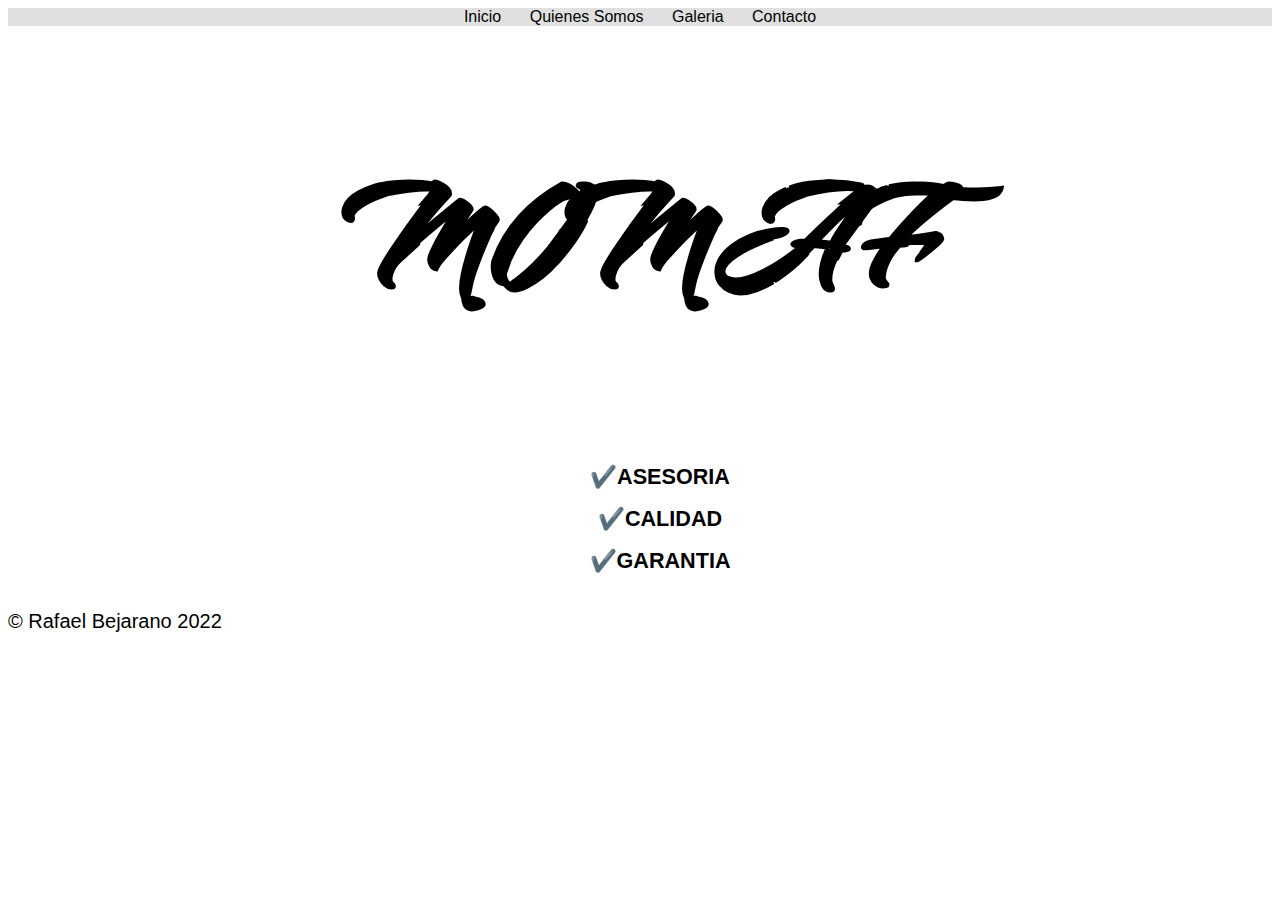
<file: index.html>
<!DOCTYPE html>
<html lang="es">
<head>
    <meta charset="UTF-8">
    <meta http-equiv="X-UA-Compatible" content="IE=edge">
    <meta name="viewport" content="width=device-width, initial-scale=1.0">
    <link rel="stylesheet" href="styles.css">
    <link href="https://fonts.googleapis.com/css2?family=Rubik+Moonrocks&family=Smooch&display=swap" rel="stylesheet">
    <title>MOMAF</title>
</head>
<body>
    <header>
        <div class="container">
            
            <nav>
                <a href="index.html">Inicio</a>
                <a href="somos.html">Quienes Somos</a>
                <a href="galeria.html">Galeria</a>
                <a href="contacto.html">Contacto</a>
            </nav>
        </div>
    </header>
    <!--section id="hero"-->
    <h1>MOMAF</h1>
        <div class="fondo">
            
        <ul class="slider">
            <li class="uno"></li>
            <li class="dos"></li>
            <li class="tres"></li>
            <li class="uno"></li>


        </ul>
    </div>
    <!--/section-->
    <!--section id="somos">
        <div class="container">
        <div class="img-container">
            <div class="texto">
        <h2>SOMOS MOMAF</h2>
        <p>Lorem, ipsum dolor sit amet consectetur adipisicing elit. Quaerat, praesentium minus accusantium quia laudantium tenetur nihil unde est, id dignissimos pariatur, facilis esse. Suscipit atque ducimus, doloribus assumenda quaerat excepturi.</p>
    </div>
    </div>
    </div>
    </section>
    
   
    <section id="nuestros-recurso">
        <div class="container">
        
            <div class="categorias">
       
        <div class="carta">
            <h3>Trabajos a Medida</h3>
        </div>
        <div class="carta">
            <h3>Asesoramiento</h3>
        </div>
        <div class="carta">
            <h3>Cotizacion</h3>
        </div>
    </div>
    
    
</div>

</section-->

<section id="caracteristicas">
    <div class="container">
    <ul>
        <li>✔️​ASESORIA</li>
        <li>✔️​CALIDAD</li>
        <li>✔️​GARANTIA</li>
        

    </ul>
</div>


</section>
<section id="contactanos">

    <h2></h2>

</section>

<footer>
    <div class="container">
<p>&copy; Rafael Bejarano 2022</p>


    </div>

</footer>


    
</body>
</html>
</file>
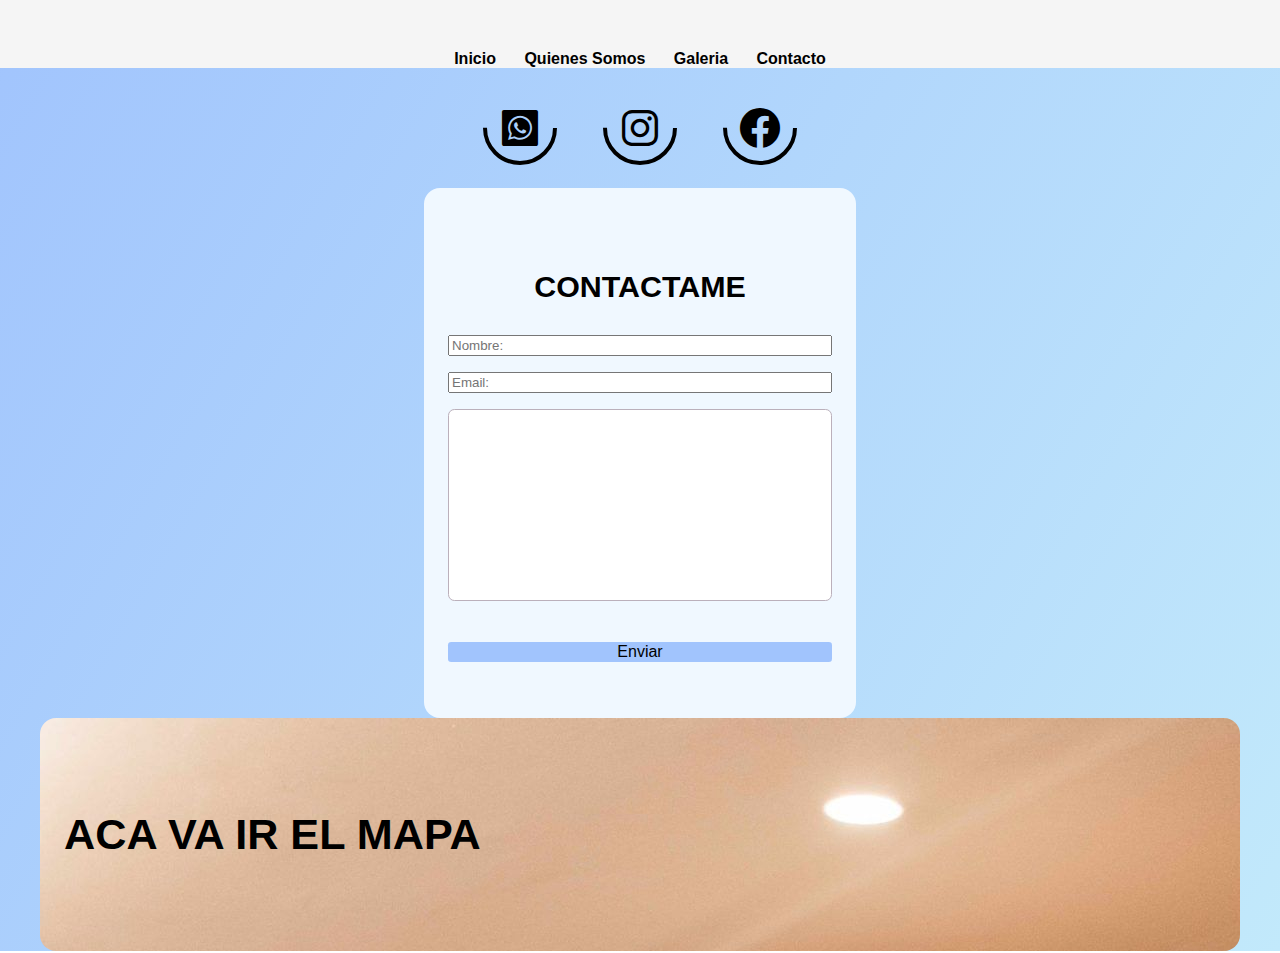
<file: contacto.html>
<!DOCTYPE html>
<html lang="en">
<head>
    <meta charset="UTF-8">
    <meta http-equiv="X-UA-Compatible" content="IE=edge">
    <meta name="viewport" content="width=device-width, initial-scale=1.0">
    <link rel="stylesheet" href="contacto.css">
    <link href='https://unpkg.com/boxicons@2.1.2/css/boxicons.min.css' rel='stylesheet'>
    <title>MOMAF</title>
</head>
<body>
    <header>
        <div class="container">
            <p class="logo"></p>
            <nav>
                <a href="index.html">Inicio</a>
                <a href="somos.html">Quienes Somos</a>
                <a href="galeria.html">Galeria</a>
                <a href="contacto.html">Contacto</a>
            </nav>
        </div>
    </header>
    
    <main>
    <div class="botones">
<svg heigth="80" width="80">
<circle cx="40" cy="40" r="35" stroke="black" stroke-width="4" fill="none"></circle>
</svg>
<a href="https://google.com"class=><i  class='bx bxl-whatsapp-square bx-lg'></i></a>
</div>

<div class="botones">
<svg heigth="80" width="80">
    <circle cx="40" cy="40" r="35" stroke="black" stroke-width="4" fill="none"></circle>
</svg>
<i class='bx bxl-instagram bx-lg'></i>
</div>
<div class="botones">

    <svg heigth="80" width="80">
        <circle cx="40" cy="40" r="35" stroke="black" stroke-width="4" fill="none"></circle>
</svg>
<i class='bx bxl-facebook-circle bx-lg'></i>


</div>
</main>
  
   <form class="form">

   
    <div class="form_container">
        <h2 class="form_title">CONTACTAME</h2>
        <input type="text" class="form_imput" placeholder="Nombre:">
        <input type="email" class="form_imput" placeholder="Email:">
        <textarea class="form_input form-input-message" placeholder=""></textarea>

        <input type="submit" value="Enviar" class="form_cta">




    </div>
</form>

<section>
    <div class="container">
        <div class="mapa">

<h2>ACA VA IR EL MAPA</h2>

        </div>







    </div>








</section>
    
</body>
</html>
</file>
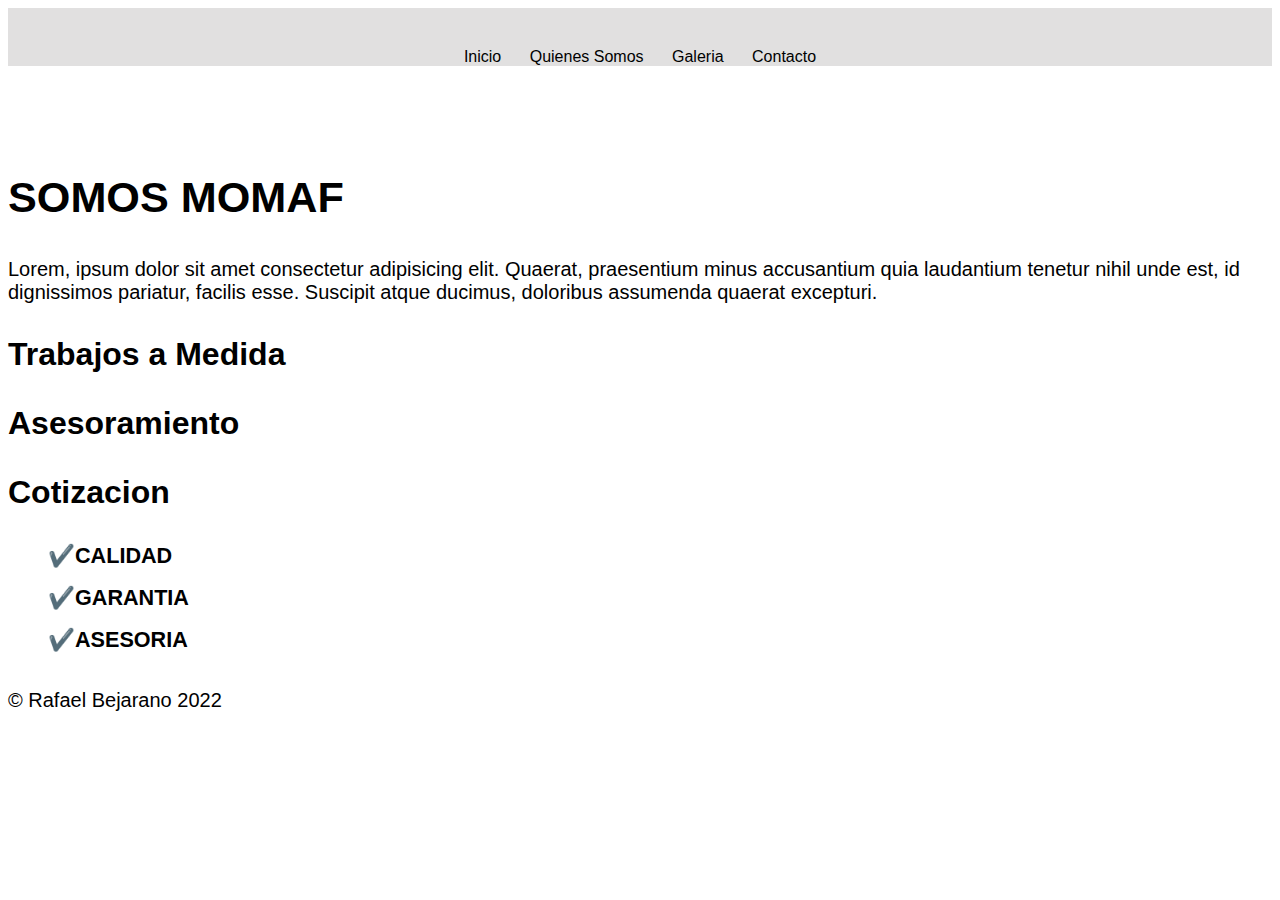
<file: somos.html>
<!DOCTYPE html>
<html lang="en">
<head>
    <meta charset="UTF-8">
    <meta http-equiv="X-UA-Compatible" content="IE=edge">
    <meta name="viewport" content="width=device-width, initial-scale=1.0">
    <link rel="stylesheet" href="styles.css">
    <title>MOMAF</title>
</head>
<body>
    <header>
        <div class="container">
            <p class="logo"></p>
            <nav>
                <a href="index.html">Inicio</a>
                <a href="somos.html">Quienes Somos</a>
                <a href="galeria.html">Galeria</a>
                <a href="contacto.html">Contacto</a>
            </nav>
        </div>
    </header>
    <section id="hero">
        <h1></h1>
    </section>
    <section id="somos">
        <div class="container">
        <div class="img-container"></div>
        <h2>SOMOS MOMAF</h2>
        <p>Lorem, ipsum dolor sit amet consectetur adipisicing elit. Quaerat, praesentium minus accusantium quia laudantium tenetur nihil unde est, id dignissimos pariatur, facilis esse. Suscipit atque ducimus, doloribus assumenda quaerat excepturi.</p>
    </div>
    </section>
    
    <div class="container">
    <section id="nuestros-recurso">
        <div class="categorias">
       
        <div class="carta">
            <h3>Trabajos a Medida</h3>
        </div>
        <div class="carta">
            <h3>Asesoramiento</h3>
        </div>
        <div class="carta">
            <h3>Cotizacion</h3>
        </div>
    </div>
    
    </div>

</section>

<section id="caracteristicas">
    <div class="contariner">
    <ul>
        <li>✔️​CALIDAD</li>
        <li>✔️​GARANTIA</li>
        <li>✔️​ASESORIA</li>
        

    </ul>
</div>


</section>
<section id="contactanos">

    <h2></h2>

</section>

<footer>
    <div class="container">
<p>&copy; Rafael Bejarano 2022</p>


    </div>

</footer>


    
</body>
</html>
</file>
<file: styles.css>
*{
  
    }

body{
   
  
font-family:'Lucida Sans', 'Lucida Sans Regular', 'Lucida Grande', 'Lucida Sans Unicode', Geneva, Verdana, sans-serif 
}

h1{font-size: 3.5em;}
h2{font-size: 2.7em;}
h3{font-size: 2em;}
p{font-size: 1.25em;}
ul{list-style:none;}
li{font-size: 1.35em;}

a:hover{
    color: black;
    background-color: rgba(130, 16, 224, 0.272);
}
.container{
    /*max-width: 1400px;
    margin: auto;*/
    width: 100%;
    height: 100%;
    
}
header{
background-color: rgba(104, 98, 98, 0.195);

}
/*header .logo{
margin: 0;
padding: 25px 30px;
font-weight: bold;
color: black;
font-size: 3.7em;*/

header .container{
    display: flex;
    flex-direction: column;
    align-items: center;
}
header .nav{
    display: flex;
    flex-direction: column;
    text-align: center;
    padding-bottom: 25px;
}
header a{
    padding: 5px 12px;
    text-decoration: none;
   
    color: black;
}
h1{
font-family:'Smooch', cursive;
text-align: center;
color: #000;
font-size:10rem;
}
.fondo{

}

.slider {
    position:fixed;
    top: 0px;
    left: 0px;
    background-position: center center;
    background-image:linear-gradient(
        0deg,
        rgba(0,0,0,0.5),
        rgba(0,0,0,0.5),
    ),url(imagenes/unos.jpg);
    background-repeat: no-repeat;
    z-index: -1;
    
}
.slider li{
    width: 100%;
    height: 100%;
    position: absolute;
    background-position: center center;
    animation: slider 40s linear infinite;
    
    }
.slider .uno{
    background-image: url(imagenes/doss.jpg);
    animation-delay: 10s;
    background-repeat: no-repeat;
 

}
.slider .dos{
    background-image: url(imagenes/tress.png);
    animation-delay: 20s;
    background-repeat: no-repeat;

    
}
.slider .tres{
    background-image: url(imagenes/cuatross.jpg);
    animation-delay: 30s;
    background-repeat: no-repeat;
    
    
}
.slider .cuatro{
    background-image: url(imagenes/cincoss.jpg);
    animation-delay: 40s;
    background-repeat: no-repeat;
    }
   
    @keyframes slider{
    0%{opacity: 0; animation-timing-function: ease-in;}
    10%{opacity: 1; animation-timing-function: ease-out;}
    25%{opacity: 1; transform: scale(1);}
    50%{opacity: 1; transform: scale(2);}
}





/*#somos .img-container{
    background-image: linear-gradient(
        0deg,
        rgba(0,0,0,0.5),
        rgba(0,0,0,0.5)
    ),url(/imagenes/mueble1.jpg);
    background-size: cover;
    background-position: center center;
    height: 500px;
    width: 500px;
    color: aliceblue;
    

}
#somos .container{

    text-align: center;
    padding: 16px 10px;
    display: flex;
}
#somos .texto{

display: flex;
justify-content: space-evenly;
padding-left: 30px;

}
#nuestros-recurso{

color: black;
text-align: center;
}

#nuestros-recurso .container{
    padding: 150px 12px ;
    
}
   .categorias{

        display: flex;
}

    #nuestros-recurso .carta{
        background-position: center center;
        background-size: cover;
        padding: 50px;
        margin: 20px;
        border-radius: 15px;
    }
    .carta:first-child{
        color: blueviolet;
        background-image:linear-gradient(
            0deg,
            rgba(0,0,0,0.5),
            rgba(0,0,0,0.5)
        ), url(/imagenes/cocina2.jpg);

    }
    .carta:nth-child(2){
        color: black;
        background-image:linear-gradient(
            0deg,
            rgba(0,0,0,0.5),
            rgba(0,0,0,0.5)
        ), url(/imagenes/cocina3.png);

    }
    .carta:nth-child(3){
        color: brown;
        background-image:linear-gradient(
            0deg,
            rgba(0,0,0,0.5),
            rgba(0,0,0,0.5)
        ), url(/imagenes/cocina4.jpg);

    }*/
#caracteristicas .container{
    text-align: center;
}

#caracteristicas li{
margin: 16px 0px;
font-weight: bold;

}
</file>
<file: contacto.css>
body{
    margin: 0;
    background-image: linear-gradient(120deg, #a1c4fd 0%, #c2e9fb 100%);
   
    font-family:'Lucida Sans', 'Lucida Sans Regular', 'Lucida Grande', 'Lucida Sans Unicode', Geneva, Verdana, sans-serif 
  }
  

   h1{font-size: 3.5em;}
  h2{font-size: 2.7em;}
  h3{font-size: 2em;}
  p{font-size: 1.25em;}
  ul{list-style:none;}
  li{font-size: 1.35em;}

  
  a:hover{
      color: black;
  
      background-color: rgba(119, 106, 130, 0.272);
  }
  .container{
      max-width: 1400px;
      margin: auto;
  }
  header{
  background-color: rgb(245,245,245);
  
  }
  header .logo{
  margin: 0;
  padding: 25px 30px;
  font-weight: bold;
  color: black;
  font-size: 3.7em;
  }
  header .container{
      display: flex;
      flex-direction: column;
      align-items: center;
  }
  header .nav{
      display: flex;
      flex-direction: column;
      text-align: center;
      padding-bottom: 25px;
  }
  header a{
      padding: 5px 12px;
      text-decoration: none;
      font-weight: bold;
      color: black;
  }
  
  .form{
    background-color: aliceblue;
    width: 30%;
    margin: auto;
    max-width: 400px;
    border-radius: 1em;
    padding: 3.5em 1.5em;
}
.form_title{
    width: 100%;
    display: flex;
   align-items: center;
    flex-wrap: wrap;
    justify-content: center;


}
.form_container{
    width: 100%;
    display: grid;
    gap: 1em;
    grid-auto-columns: 100%;

}
.mapa{

   background-image: url(/imagenes/unos.jpg);
    width: 90%;
    margin: auto;
    max-width: 100%;
    border-radius: 1em;
    padding: 3.5em 1.5em;


}
main{
    width: 100%;
    display: flex;
   align-items: center;
    flex-wrap: wrap;
    cursor: pointer;
    justify-content: center;

}
.botones{
    position: relative;
    width: 80px;
    height: 80px;
    margin: 20px;
    border-radius: 50%;
    transition: all .8s;
}
.botones:hover{
    background-color: green;
    box-shadow: 0 0 40px #c2e9fb;



}
.botones:hover:nth-child(2){
    background-color: rgb(213, 69, 93);
    box-shadow: 0 0 40px #c2e9fb;



}
.botones:hover:nth-child(3){
    background-color: blue;
    box-shadow: 0 0 40px #c2e9fb;



}


.botones i{
    color:black;
    position: absolute;
    top: 50%;
    left: 50%;
    transform: translate(-50%, -50%);
    font-size: 1.8rem;
}
svg circle{

    stroke-dasharray:110;
    transition: all 1.8s;

}

.botones:hover circle{
    stroke-dasharray:250 ;


}
.form_title{

    text-align: center;
    font-size: 1.9rem;
    margin-bottom: .5em;



}

.form_input{

    font-size: 2rem;
    padding: .8em 1em;
    outline: none;
    border: none;
    border: 1px solid #bbb0bb;
    border-radius: 0.2em;
}

.form-input-message{

    resize: none;
    padding: 1.8em 1em;
    margin-bottom: .8em;


}
.form_cta{
    background-color: #a1c4fd;
    color: black;
    border: none;
    font-size: 1rem;
     font-weight: 400;
    border-radius: .2em;
    cursor: pointer;


}

@media (max-width:450px){
 .form{
    padding: 3.5em 1em;




 }


}
</file>
